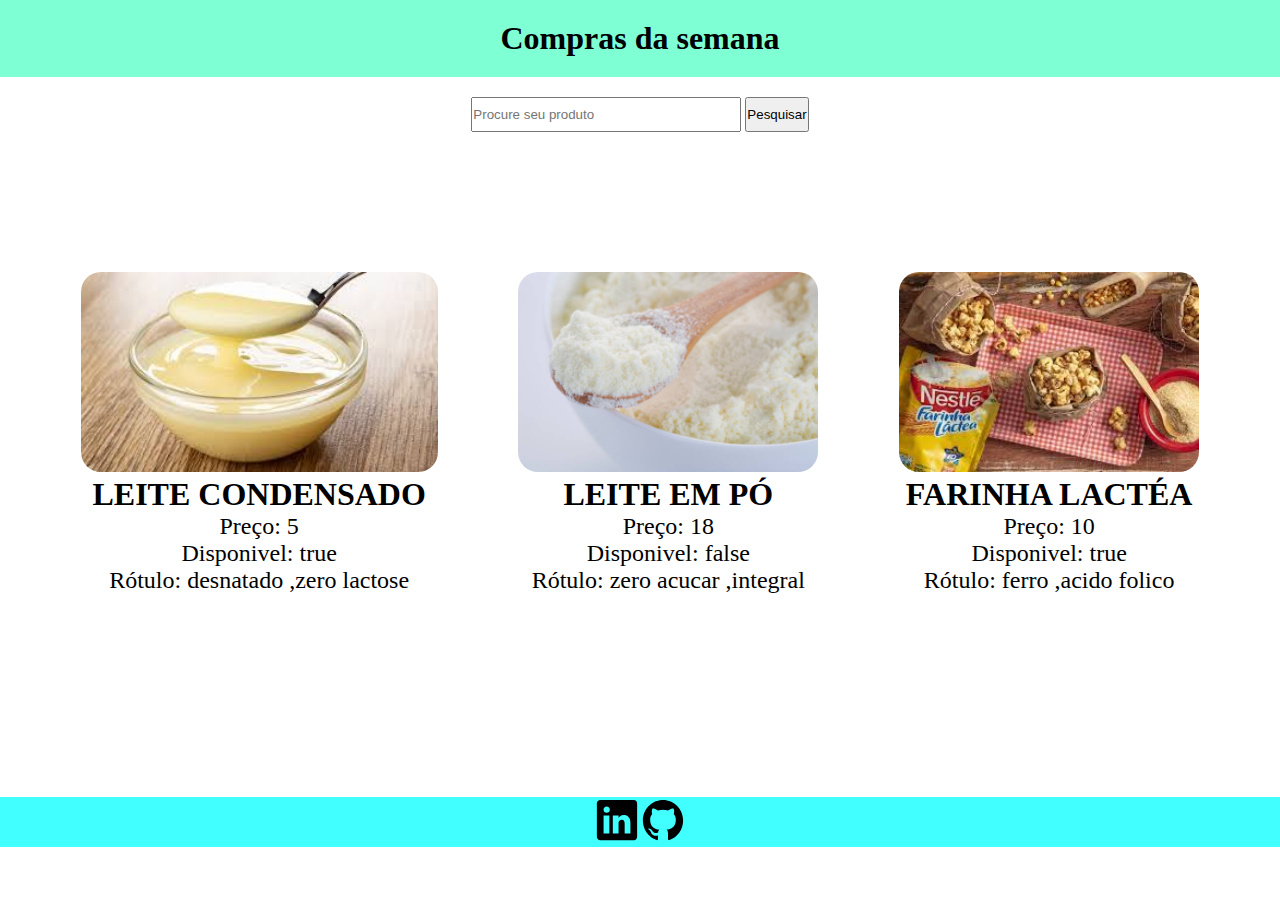
<file: SEMANA 6/compras.html>
<!DOCTYPE html>
<html lang="en">
<head>
    <meta charset="UTF-8">
    <meta http-equiv="X-UA-Compatible" content="IE=edge">
    <meta name="viewport" content="width=device-width, initial-scale=1.0">
    <title>Lista de compras</title>
    <link rel="stylesheet" href="compras.css">
    <script src="compras.js" defer></script>

</head>
<body>
    <header>
        <div class="listadecompras">
            <h1>Compras da semana</h1>
        </div>
    </header>
    <main>
        <div class="botoes">
        <!-- <input type="text" placeholder="procure seus itens aqui"> -->
        <!-- <button>Enviar</button> -->
        <input type="text" name="busca" id="id-busca" class="input-busca" placeholder="Procure seu produto">
            <button class="botao-buscar" onclick="ingreDiente(event)">Pesquisar</button>
        </div>
        <div class="itensmae" id="id-itensmae">
            <!-- <div>
                <img src="/SEMANA 6/fotos/leite condensado.pnj.jpeg" alt="">
                <h3>LEITE CONDENSADO</h3>
                <p>
                Preço: 6,99
                </p>
                <p>
                Disponivel: sim
            </p>
        
                <p>
                   Rótulo: Desnatado, zero lactose 

                </p>

            </div> 
            <div>
                <img src="/SEMANA 6/fotos/novoleiteempo.png" alt="">
                <h3>LEITE EM PÓ</h3>
                <p>
                Preço: 8,99
                </p>
                <p>
                Disponivel: sim

                </p>
                <p>
                    Rótulo: zero açucar, integral

                </p>

            </div>
            <div>
                <img src="/SEMANA 6/fotos/nova farinha.jpeg" alt="">
                <h3>FARINHA LACTEA</h3>
                <p>
                Preço: 9,99
                </p>
                <p>
                Disponivel: sim
                </p>
                <p>
               Rótulo: Ferro, Ácido folico
                </p>

            </div> -->
        </div>


    </main>
    <footer>
        <a href="https://www.linkedin.com/in/kelly-vanessa-13236320b/" target="_blank">
            <svg width="46" height="46" class="git" fill="currentColor" viewBox="0 0 24 24" xmlns="http://www.w3.org/2000/svg">
            <path d="M20.82 1.5H3.294c-.957 0-1.794.69-1.794 1.635v17.566c0 .951.837 1.799 1.794 1.799h17.521c.963 0 1.685-.854 1.685-1.8V3.136c.006-.946-.722-1.635-1.68-1.635ZM8.01 19.005H5V9.65h3.01v9.354ZM6.61 8.228h-.022c-.963 0-1.586-.716-1.586-1.613C5.002 5.7 5.642 5 6.626 5c.984 0 1.587.695 1.608 1.614 0 .897-.624 1.613-1.625 1.613Zm12.395 10.777h-3.009V13.89c0-1.225-.438-2.063-1.526-2.063-.832 0-1.324.563-1.543 1.111-.082.197-.104.465-.104.739v5.328H9.815V9.65h3.008v1.301c.438-.623 1.122-1.52 2.713-1.52 1.975 0 3.469 1.301 3.469 4.108v5.465Z"></path>
          </svg>
          </a>
          <a href="https://github.com/KellyVanessa2022" target="_blank">
            <svg width="46" height="46" class="git" fill="currentColor" viewBox="0 0 24 24" xmlns="http://www.w3.org/2000/svg">
                <path d="M12 1.5C6.202 1.5 1.5 6.323 1.5 12.267c0 4.758 3.01 8.79 7.181 10.214a.82.82 0 0 0 .178.019c.39 0 .54-.286.54-.534 0-.258-.01-.933-.015-1.833a4.802 4.802 0 0 1-1.059.126c-2.02 0-2.48-1.57-2.48-1.57-.478-1.242-1.167-1.575-1.167-1.575-.914-.642-.005-.66.066-.66h.004c1.055.093 1.608 1.115 1.608 1.115.525.919 1.228 1.176 1.857 1.176a2.953 2.953 0 0 0 1.2-.28c.093-.695.365-1.168.665-1.44-2.33-.272-4.781-1.195-4.781-5.32 0-1.177.408-2.138 1.078-2.888-.108-.272-.469-1.369.103-2.85a.874.874 0 0 1 .235-.023c.38 0 1.237.145 2.653 1.13a9.76 9.76 0 0 1 5.259 0c1.416-.985 2.273-1.13 2.653-1.13a.873.873 0 0 1 .235.023c.571 1.481.21 2.578.103 2.85.67.755 1.078 1.716 1.078 2.888 0 4.134-2.456 5.043-4.796 5.31.375.333.713.99.713 1.993 0 1.439-.014 2.601-.014 2.953 0 .253.145.539.534.539a.9.9 0 0 0 .188-.019c4.176-1.425 7.181-5.46 7.181-10.214C22.5 6.323 17.798 1.5 12 1.5Z"></path>
              </svg>
          </a>
          
    </footer>
</body>
</html>
</file>
<file: SEMANA 6/compras.css>
*{
    margin: 0;
    padding: 0;
    box-sizing: border-box;
}
.listadecompras{
    background-color: aquamarine;
    display: flex;
    align-items: center;
    justify-content: center;
    padding: 20px 0px;
    
}
main{
    height: 700px;
}
.botoes{
    text-align: center;
    margin-top: 20px ;
    margin-bottom: 20px;
}
input{
    height: 35px;
    width: 270px;
}
button{
    height: 35px;
}
.itensmae{
    display: flex;
    justify-content: space-evenly;
    align-items: center;
    border:  0px 30px;
    text-align: center;
    margin-top: 140px;

}
img{
    width: 100%;
    height: 200px;
    border-radius: 20px;
    
}
.git{
    color:black;

}
footer{
    background-color: rgba(0, 255, 255, 0.741);
    display:flex;
    justify-content: center;
    align-items: center;
    bottom: 0;
}
p{
font-size: 1.5rem;
}
h3{
    font-size: 2rem;
}
</file>
